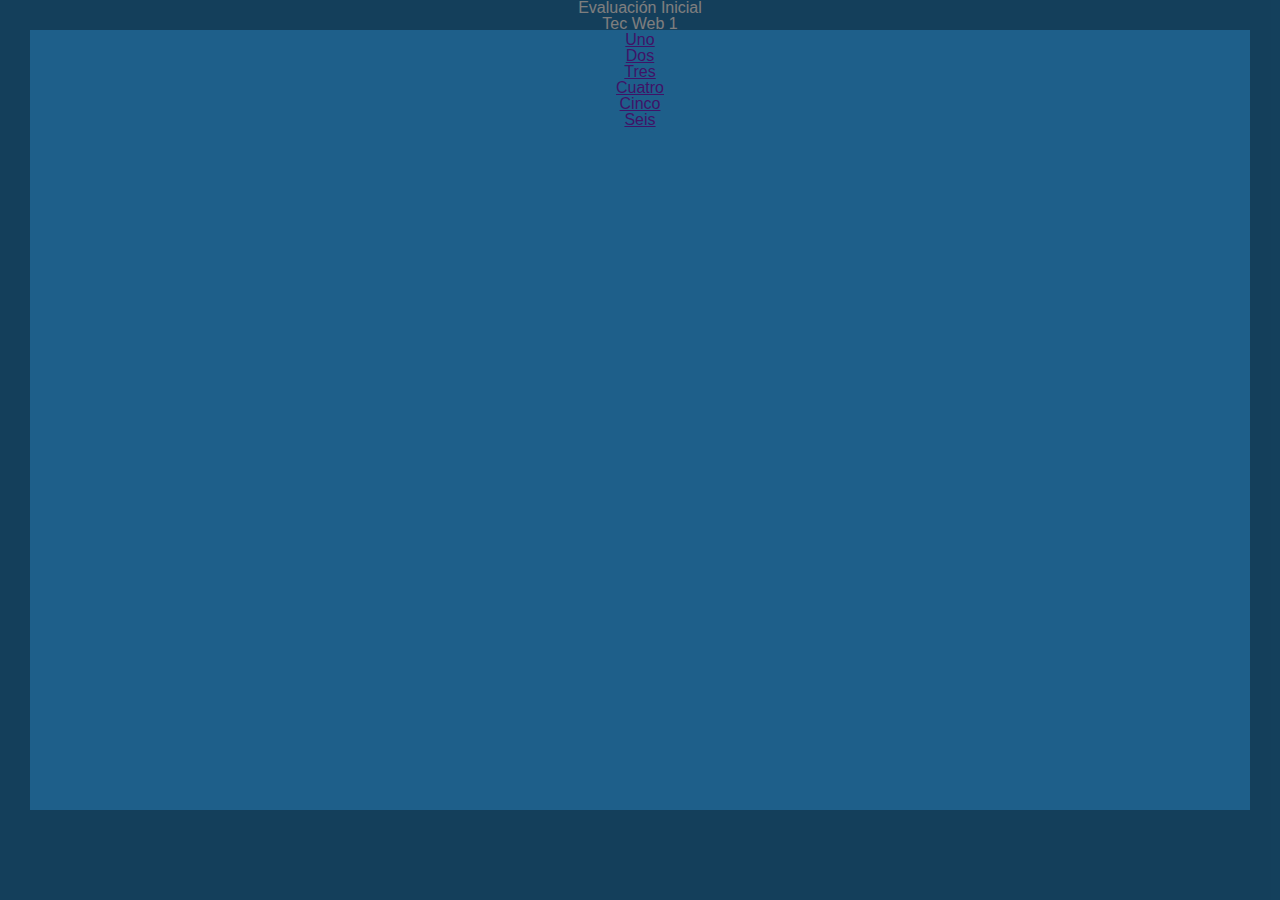
<file: Tarea_1/index.html>
<!doctype html>
<html>
<head>
<meta charset="UTF-8">

<title>Evaluación Inicial</title>

<link href="normalize.css" rel="stylesheet" type="text/css">
<link href="estilos.css" rel="stylesheet" type="text/css">


</head>
<body>
	
 	<div id="content">
    	<div id="transparencia"></div>
    
    </div>
	
   	<h1>Evaluación Inicial</h1>
    <h2>Tec Web 1</h2>

</body>
</html>

<div id="lista">
	<ul>
		<li><a href="">Uno</a></li>
		<li><a href="">Dos</a></li>
		<li><a href="">Tres</a></li>
		<li><a href="">Cuatro</a></li>
		<li><a href="">Cinco</a></li>
		<li><a href="">Seis</a></li>	
	</ul>	
	
</div>
</file>
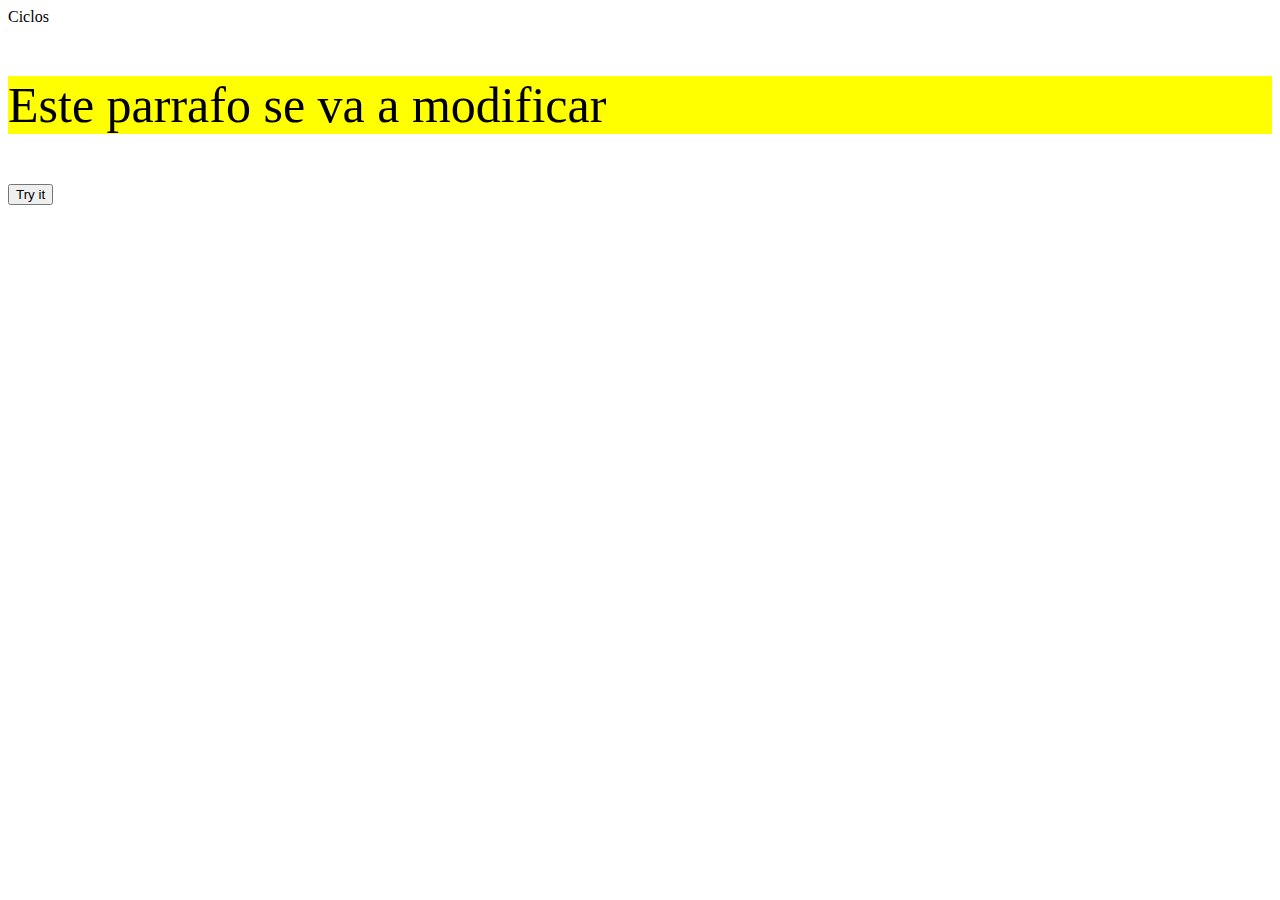
<file: ciclos.html>
<!DOCTYPE html>
<html>
<head>
	<script src="http://ajax.googleapis.com/ajax/libs/jquery/2.1.1/jquery.min.js"></script>

	<tittle>Ciclos</title>
    
    <style type="text/css" media="screen">
		.marca{
			float:left;
			width:150px;
			height:40px;
			line-height:40px;
			text-align:center;
			background:#F66;
			color:white;
			margin: 5px;
			font-family:Arial, Helvetica, sans-serif;
		}
		
		.crece{
			background:yellow;
			font-size:50px;
		}
	
	</style>
</head>
<body>

<p id="modifica">Este parrafo se va a modificar</p>


<button onclick="myFunction()">Try it</button>

<p id="demo"></p>



<script>
//function myFunction() {
//    var text = "";
//    var i = 1;
//    while (i < 10) {
//        text += "<br>The number is " + i;
//        i++;
//    }
//}

	function myFunction(){
		cars = ["BMW","Volvo","Saab","Ford","Chevrolet","Audi","Ferrari","Volkswagen","Mercedes","Aston Martin","Bugatti"];
		var i = 0;
		var text = "";
		
		while (cars[i]) {
			text += "<div class='marca'>" + cars[i] + "</div>";
			i++;
		}
		document.getElementById("demo").innerHTML = text;
	
	};
	
		$("#modifica").addClass("crece");
</script>

</body>
</html>
</file>
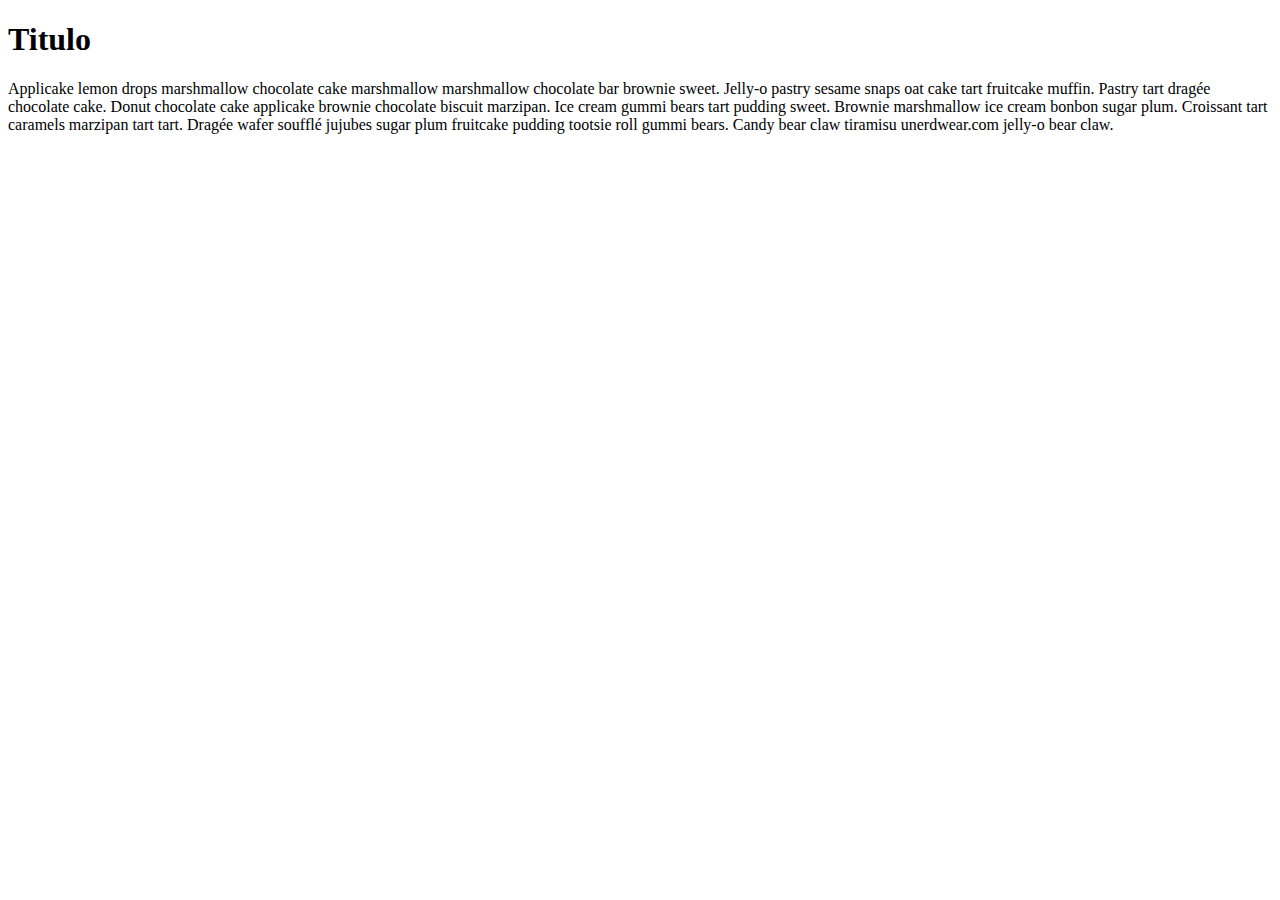
<file: fondoHoraJs.html>
<!doctype html>
<html>
    <head>
        <meta charset="UTF-8">	
        
        <title>Primer Ejercicio Javascript </title>
        
        <script type="text/javascript" charset="utf-8">
			
			//var uno = "saludos";
			//var dos = "desde el planeta tierra";
			//var numeroUno = 3;
			//var numeroDos = 5;
			//var total = numeroUno + numeroDos;
			//alert(uno + " " +dos); //Esto es concatenar mas un espacio, + tiene funcion de concatenar y sumar
			//alert(numeroUno + numeroDos);
			
			//var pasa = "x"
			
			//if (pasa == "si"){
			//	total = "Si paso";
			//}else if(pasa == "no"){
			//	total = "no paso"
			
			//};
			
			today=new Date();
			hora=today.getHours();
			//alert(hora);
			
			//if(hora<=8){
			//	imagen="http://1.bp.blogspot.com/-aR0X-1gmjjk/UUHzGR1pDXI/AAAAAAAARwk/4b2Ci0WiMqs/s1600/Amanecer+naranja+II.jpg"
			//	}else{
			//		imagen="http://www.fondos10.net/wp-content/uploads/2010/04/Atardecer-perfecto.jpg"
			//	};
			
			
        </script>
        
    </head>
        
    <body>
    	<script type="text/javascript" charset="utf-8">
			
			if(today.getHours() <=12){
				
				document.body.style.backgroundImage="url('http://1.bp.blogspot.com/-aR0X-1gmjjk/UUHzGR1pDXI/AAAAAAAARwk/4b2Ci0WiMqs/s1600/Amanecer+naranja+II.jpg')";
				
				}
				else{
					document.body.style.backgroundImage="url('http://www.fondos10.net/wp-content/uploads/2010/04/Atardecer-perfecto.jpg')";
				};
		
		</script>
        <h1>Titulo</h1>

			<script type="text/javascript" charset="utf-8">
                //window.alert("window");
                document.write("<img src='" + imagen + "'/>")
            </script>
                
        <p>Applicake lemon drops marshmallow chocolate cake marshmallow marshmallow chocolate bar brownie sweet. Jelly-o pastry sesame snaps oat cake tart fruitcake muffin. Pastry tart dragée chocolate cake. Donut chocolate cake applicake brownie chocolate biscuit marzipan. Ice cream gummi bears tart pudding sweet. Brownie marshmallow ice cream bonbon sugar plum. Croissant tart caramels marzipan tart tart. Dragée wafer soufflé jujubes sugar plum fruitcake pudding tootsie roll gummi bears. Candy bear claw tiramisu unerdwear.com jelly-o bear claw.
                </p>        
                
            
            
    </body>
</html>
</file>
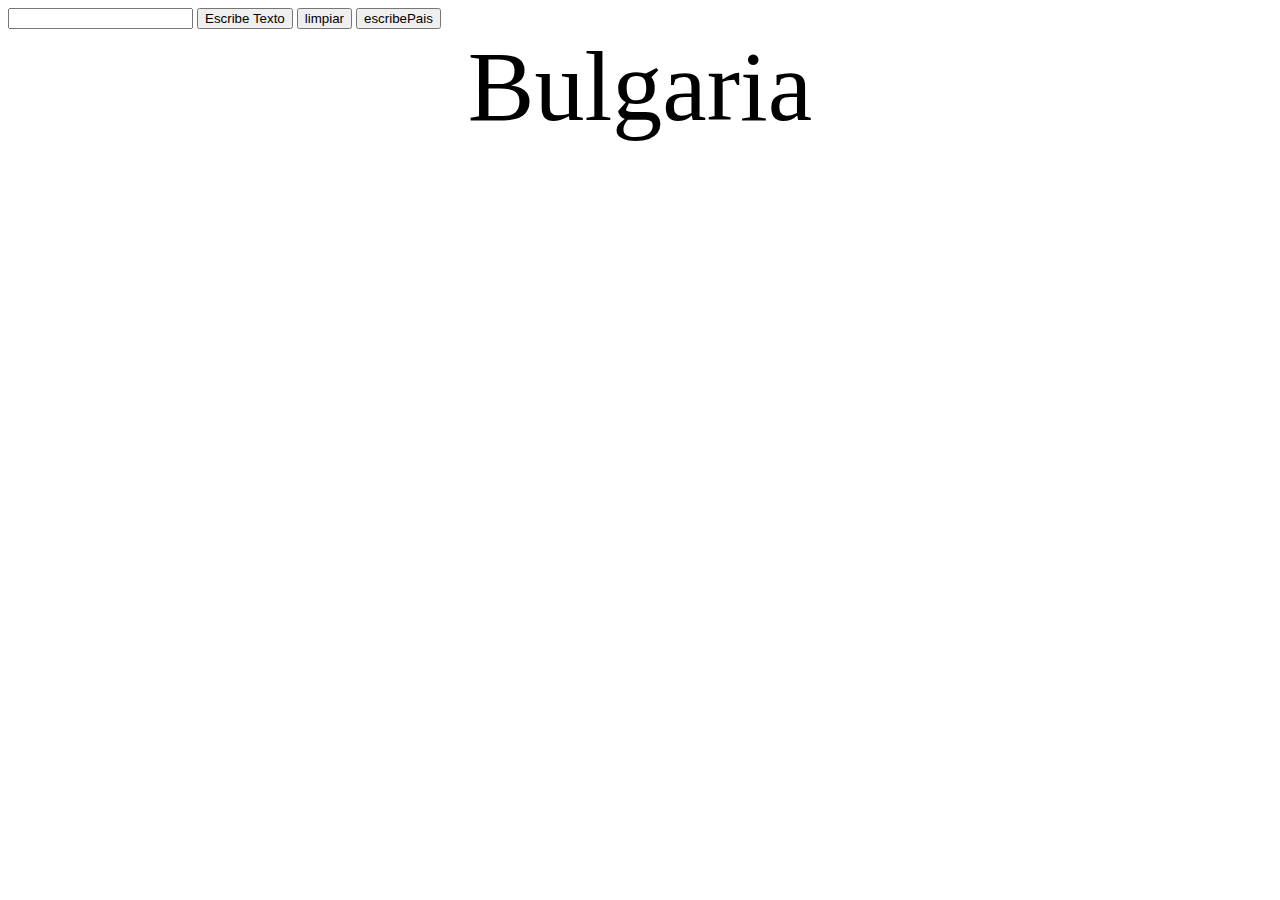
<file: funcionesPaises.html>
<!doctype html>
<html>
    <head>
        <meta charset="UTF-8">	
        
        <title>Funciones</title>
        
        <script type="text/javascript" charset="utf-8">
			//function primera(){
				//alert(8+5);
				//};
				//function primera(v1, v2){
					//alert(v1+v2)
					//};
				function escribe(){
					document.getElementById("pais").value="Hola Isaac";
					document.getElementById("pais").focus();
				};
				
				function borrar(){
					document.getElementById("pais").value="";
				};
				
				function escribe_pais(){
					document.getElementById("contiene_pais").innerHTML= document.getElementById("pais").value
				};
        </script>
        
        <style type="text/css" media="screen">
			#contiene_pais{
				font-size:100px;
				text-align:center;
				}
		</style>
		
    </head>
        
            <body>
            	<input type="text" name="pais" value="" id="pais">
                <input type="button" name="boton" value="Escribe Texto" id="boton" onClick="escribe();">
                <input type="button" name="borrar" value="limpiar" id="borrar" onClick="borrar();">
				<input type="button" name="escribePais" value="escribePais" id="escribePais" onClick="escribe_pais();">
                <div id="contiene_pais">Bulgaria</div>
                
            	<script type="text/javascript" charset="utf-8">
					
					//escribe();
					//primera(10,5);	
        		</script>
                
              
            </body>
</html>
</file>
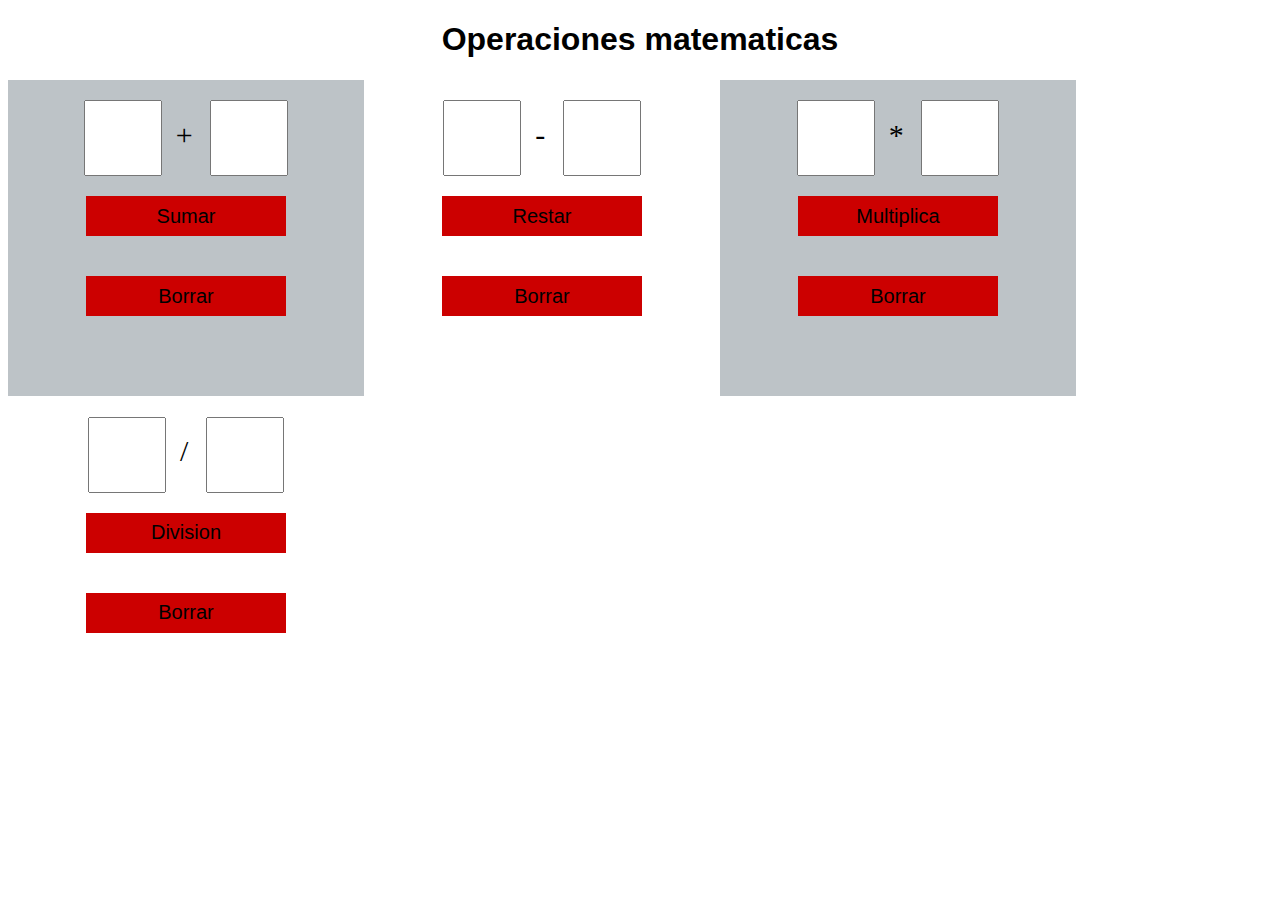
<file: operaciones basicas.html>
<!doctype html>
<html>
    <head>
        <meta charset="UTF-8">	
        
        <title>Operaciones basicas </title>
       
        
        <style type="text/css" media="screen">
			.operacion{
				width:25%;
				min-height:200px;
				float:left;
				text-align:center;
				padding:20px;
			}
			
			#suma, #multiplicacion{
				background:#bdc3c7;
			}
			.clear{
				clear:both;
			}
			
			h1{
				text-align:center;
				font-family:Arial, "MS Trebuchet", sans-serif;
			}
			
			input[type=text]{
				width:70px;
				height:70px;
				font-size:20px;
				text-align:center;
			}
			
			input[type=button]{
				width:200px;
				height:40px;
				background:#cc0000;
				border:none;
				margin:20px 0;
				font-size:20px;
			}
			.resultado{
				height:40px;
				font-size:20px;
				line-height:40px;
			}
			
			.operador{
				font-size:30px;
				line-height:70px;
				margin:0 10px;
			}
		
		</style>
        
         <script type="text/javascript" charset="utf-8">
		 	function fsuma(){
				
				document.getElementById("rsuma").innerHTML= 
				parseFloat(document.getElementById("s1").value) + 
				parseFloat(document.getElementById("s2").value)
				};
			
			function fresta(){
				
				document.getElementById("rresta").innerHTML= 
				parseFloat(document.getElementById("r1").value) - 
				parseFloat(document.getElementById("r2").value)
				};
				function fmultiplica(){
				
				document.getElementById("rmultiplica").innerHTML= 
				parseFloat(document.getElementById("m1").value) * 
				parseFloat(document.getElementById("m2").value)
				};
				
				function fdivide(){
					var rdiv = parseFloat(document.getElementById("d1").value) / 
				parseFloat(document.getElementById("d2").value);
					document.getElementById("rdivide").innerHTML=Math.round(rdiv*100)/100; 
				};
				
				function fborra(x){
					if (x == 1){
						document.getElementById("s1").value = "";
						document.getElementById("s2").value = "";
					} else if (x == 2){
						document.getElementById("r1").value = "";
						document.getElementById("r2").value = "";
					} else if (x == 3){
						document.getElementById("m1").value = "";
						document.getElementById("m2").value = "";	
					} else if (x == 4){
						document.getElementById("d1").value = "";
						document.getElementById("d2").value = "";
					}
				}
        </script>
        
        
    </head>
        
            <body>
            	<h1>Operaciones matematicas</h1>
                    
                    <div id="suma" class="operacion">
                        <input type="text" id="s1"></input>
                        <span class="operador"> + </span>
                        <input type="text" id="s2"></input>
                        <br />
                        <input type="button" value="Sumar" onClick="fsuma();"></input>
                        <input type="button" value="Borrar" onClick="fborra(1);"</input>
                        <br/>
                        <div class="resultado" id="rsuma"></div>
                    </div>
                    
                    <div id="resta" class="operacion">
                        <input type="text" id="r1"></input>
                        <span class="operador"> - </span>
                        <input type="text" id="r2"></input>
                        <br />
                        <input type="button" value="Restar" onClick="fresta();"></input>
                        <input type="button" value="Borrar" onClick="fborra(2);"</input>
                        <br/>
                        <div class="resultado" id="rresta"></div>
                    </div>
                    
                    <div id="multiplicacion" class="operacion">
                        <input type="text" id="m1"></input>
                        <span class="operador"> * </span>
                        <input type="text" id="m2"></input>
                        <br />
                        <input type="button" value="Multiplica" onClick="fmultiplica();"></input>
                        <input type="button" value="Borrar" onClick="fborra(3);"</input>
                        <br/>
                        <div class="resultado" id="rmultiplica"></div>
                    </div>
                    
                    <div id="Division" class="operacion">
                        <input type="text" id="d1"></input>
                        <span class="operador"> / </span>
                        <input type="text" id="d2"></input>
                        <br />
                        <input type="button" value="Division" onClick="fdivide();"></input>
                        <input type="button" value="Borrar" onClick="fborra(4);"</input>
                        <br/>
                        <div class="resultado" id="rdivide"></div>
                    </div>
                    
                    
              
            
            </body>
</html>
</file>
<file: Tarea_1/estilos.css>
@charset "UTF-8";

body
{
	background:#2980b9;
	text-align:center;
	font-family:Arial, Helvetica, sans-serif;
	color:white;
	margin:0;
	padding:0;
}

#content
{	
	width:100%;
	height:100%;
	position: absolute;
	left:0;
	top:0;
	border: 30px solid #000;
	border-bottom: 90px solid #000;
	box-sizing:border-box;
	opacity: .5;
}

#transparencia
{
	width:100%;
	height:100%;
	background:black;
	opacity: .5;
}
</file>
